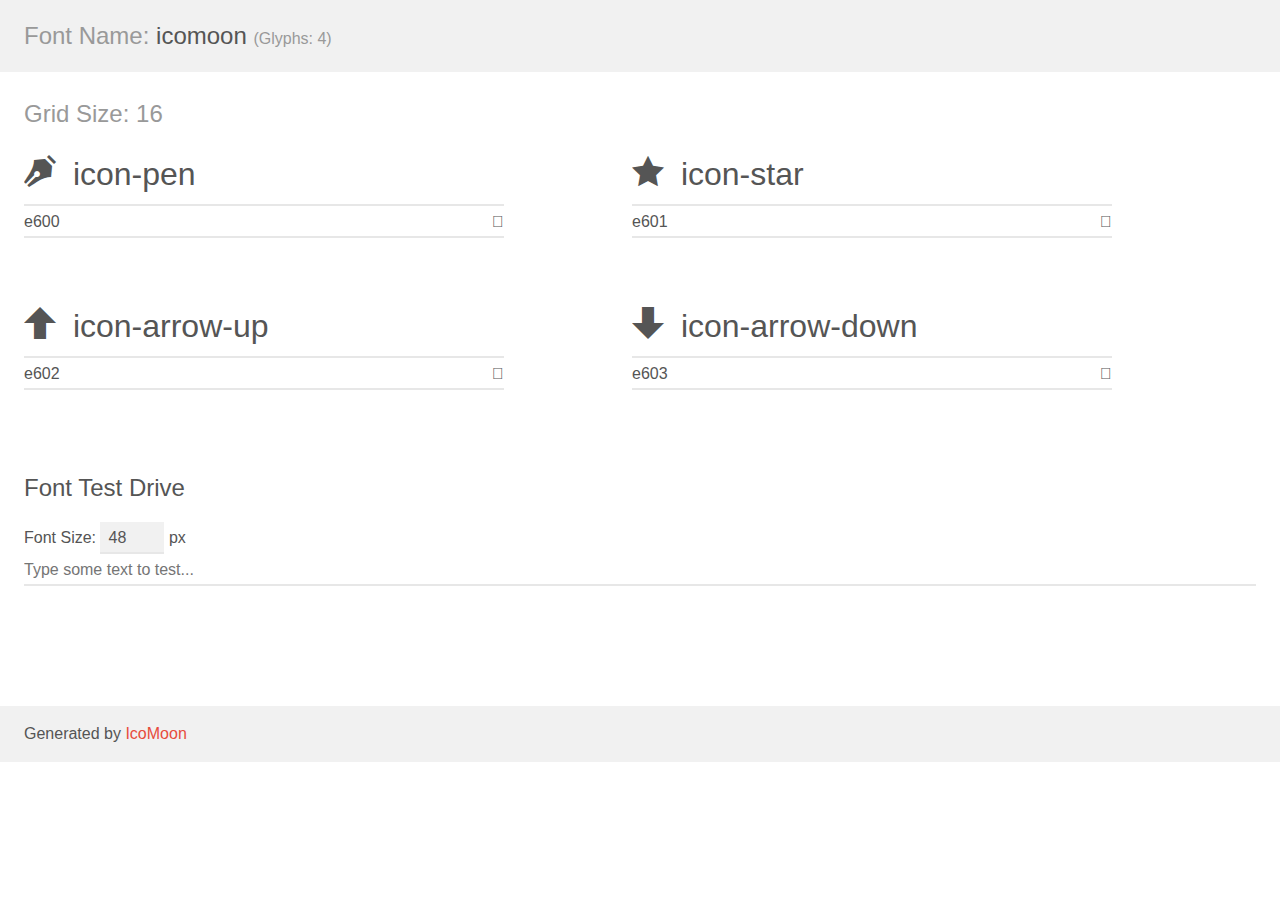
<file: icomoon_Puls2014/demo.html>
<!doctype html>
<html>
<head>
	<meta charset="utf-8">
	<title>IcoMoon Demo</title>
	<meta name="description" content="An Icon Font Generated By IcoMoon.io">
	<meta name="viewport" content="width=device-width">
	<link rel="stylesheet" href="demo-files/demo.css">
	<link rel="stylesheet" href="style.css"></head>
<body>
	<div class="bgc1 clearfix">
		<h1 class="mhmm mvm"><span class="fgc1">Font Name:</span> icomoon <small class="fgc1">(Glyphs:&nbsp;4)</small></h1>
	</div>
	<div class="clearfix mhl ptl">
		<h1 class="mvm mtn fgc1">Grid Size: 16</h1>
		<div class="glyph fs1">
			<div class="clearfix bshadow0 pbs">
				<span class="icon-pen"></span><span class="mls"> icon-pen</span>
			</div>
			<fieldset class="fs0 size1of1 clearfix hidden-false">
				<input type="text" readonly value="e600" class="unit size1of2" />
				<input type="text" maxlength="1" readonly value="&#xe600;" class="unitRight size1of2 talign-right" />
			</fieldset>
			<div class="fs0 bshadow0 clearfix hidden-true">
				<span class="unit pvs fgc1">liga: </span>
				<input type="text" readonly value="" class="liga unitRight" />
			</div>
		</div>
		<div class="glyph fs1">
			<div class="clearfix bshadow0 pbs">
				<span class="icon-star"></span><span class="mls"> icon-star</span>
			</div>
			<fieldset class="fs0 size1of1 clearfix hidden-false">
				<input type="text" readonly value="e601" class="unit size1of2" />
				<input type="text" maxlength="1" readonly value="&#xe601;" class="unitRight size1of2 talign-right" />
			</fieldset>
			<div class="fs0 bshadow0 clearfix hidden-true">
				<span class="unit pvs fgc1">liga: </span>
				<input type="text" readonly value="" class="liga unitRight" />
			</div>
		</div>
		<div class="glyph fs1">
			<div class="clearfix bshadow0 pbs">
				<span class="icon-arrow-up"></span><span class="mls"> icon-arrow-up</span>
			</div>
			<fieldset class="fs0 size1of1 clearfix hidden-false">
				<input type="text" readonly value="e602" class="unit size1of2" />
				<input type="text" maxlength="1" readonly value="&#xe602;" class="unitRight size1of2 talign-right" />
			</fieldset>
			<div class="fs0 bshadow0 clearfix hidden-true">
				<span class="unit pvs fgc1">liga: </span>
				<input type="text" readonly value="" class="liga unitRight" />
			</div>
		</div>
		<div class="glyph fs1">
			<div class="clearfix bshadow0 pbs">
				<span class="icon-arrow-down"></span><span class="mls"> icon-arrow-down</span>
			</div>
			<fieldset class="fs0 size1of1 clearfix hidden-false">
				<input type="text" readonly value="e603" class="unit size1of2" />
				<input type="text" maxlength="1" readonly value="&#xe603;" class="unitRight size1of2 talign-right" />
			</fieldset>
			<div class="fs0 bshadow0 clearfix hidden-true">
				<span class="unit pvs fgc1">liga: </span>
				<input type="text" readonly value="" class="liga unitRight" />
			</div>
		</div>
	</div>

	<!--[if gt IE 8]><!-->
	<div class="mhl clearfix mbl">
		<h1>Font Test Drive</h1>
		<label>
			Font Size: <input id="fontSize" type="number" class="textbox0 mbm"
			min="8" value="48" />
			px
		</label>
		<input id="testText" type="text" class="phl size1of1 mvl"
		placeholder="Type some text to test..." value=""/>
		</label>
		<div id="testDrive" class="icon-">&nbsp;
		</div>
	</div>
	<!--<![endif]-->
	<div class="bgc1 clearfix">
		<p class="mhl">Generated by <a href="https://icomoon.io/app">IcoMoon</a></p>
	</div>

	<script src="demo-files/demo.js"></script>
</body>
</html>
</file>
<file: icomoon_Puls2014/demo-files/demo.css>
body {
	padding: 0;
	margin: 0;
	font-family: sans-serif;
	font-size: 1em;
	line-height: 1.5;
	color: #555;
	background: #fff;
}
h1 {
	font-size: 1.5em;
	font-weight: normal;
}
small {
	font-size: .66666667em;
}
a {
	color: #e74c3c;
	text-decoration: none;
}
a:hover, a:focus {
	box-shadow: 0 1px #e74c3c;
}
.bshadow0, input {
	box-shadow: inset 0 -2px #e7e7e7;
}
input:hover {
	box-shadow: inset 0 -2px #ccc;
}
input, fieldset {
	font-size: 1em;
	margin: 0;
	padding: 0;
	border: 0;
}
input {
	color: inherit;
	line-height: 1.5;
	height: 1.5em;
	padding: .25em 0;
}
input:focus {
	outline: none;
	box-shadow: inset 0 -2px #449fdb;
}
.glyph {
	font-size: 16px;
	width: 15em;
	padding-bottom: 1em;
	margin-right: 4em;
	margin-bottom: 1em;
	float: left;
	overflow: hidden;
}
.liga {
	width: 80%;
	width: calc(100% - 2.5em);
}
.talign-right {
	text-align: right;
}
.talign-center {
	text-align: center;
}
.bgc1 {
	background: #f1f1f1;
}
.fgc1 {
	color: #999;
}
.fgc0 {
	color: #000;
}
p {
	margin-top: 1em;
	margin-bottom: 1em;
}
.mvm {
	margin-top: .75em;
	margin-bottom: .75em;
}
.mtn {
	margin-top: 0;
}
.mtl, .mal {
	margin-top: 1.5em;
}
.mbl, .mal {
	margin-bottom: 1.5em;
}
.mal, .mhl {
	margin-left: 1.5em;
	margin-right: 1.5em;
}
.mhmm {
	margin-left: 1em;
	margin-right: 1em;
}
.mls {
	margin-left: .25em;
}
.ptl {
	padding-top: 1.5em;
}
.pbs, .pvs {
	padding-bottom: .25em;
}
.pvs, .pts {
	padding-top: .25em;
}
.unit {
	float: left;
}
.unitRight {
	float: right;
}
.size1of2 {
	width: 50%;
}
.size1of1 {
	width: 100%;
}
.clearfix:before, .clearfix:after {
	content: " ";
	display: table;
}
.clearfix:after {
	clear: both;
}
.hidden-true {
	display: none;
}
.textbox0 {
	width: 3em;
	background: #f1f1f1;
	padding: .25em .5em;
	line-height: 1.5;
	height: 1.5em;
}
#testDrive {
	padding-top: 24px;
	line-height: 1.5;
}
.fs0 {
	font-size: 16px;
}
.fs1 {
	font-size: 32px;
}
</file>
<file: icomoon_Puls2014/style.css>
@font-face {
	font-family: 'icomoon';
	src:url('fonts/icomoon.eot?-su5e5k');
	src:url('fonts/icomoon.eot?#iefix-su5e5k') format('embedded-opentype'),
		url('fonts/icomoon.woff?-su5e5k') format('woff'),
		url('fonts/icomoon.ttf?-su5e5k') format('truetype'),
		url('fonts/icomoon.svg?-su5e5k#icomoon') format('svg');
	font-weight: normal;
	font-style: normal;
}

[class^="icon-"], [class*=" icon-"] {
	font-family: 'icomoon';
	speak: none;
	font-style: normal;
	font-weight: normal;
	font-variant: normal;
	text-transform: none;
	line-height: 1;

	/* Better Font Rendering =========== */
	-webkit-font-smoothing: antialiased;
	-moz-osx-font-smoothing: grayscale;
}

.icon-pen:before {
	content: "\e600";
}
.icon-star:before {
	content: "\e601";
}
.icon-arrow-up:before {
	content: "\e602";
}
.icon-arrow-down:before {
	content: "\e603";
}
</file>
